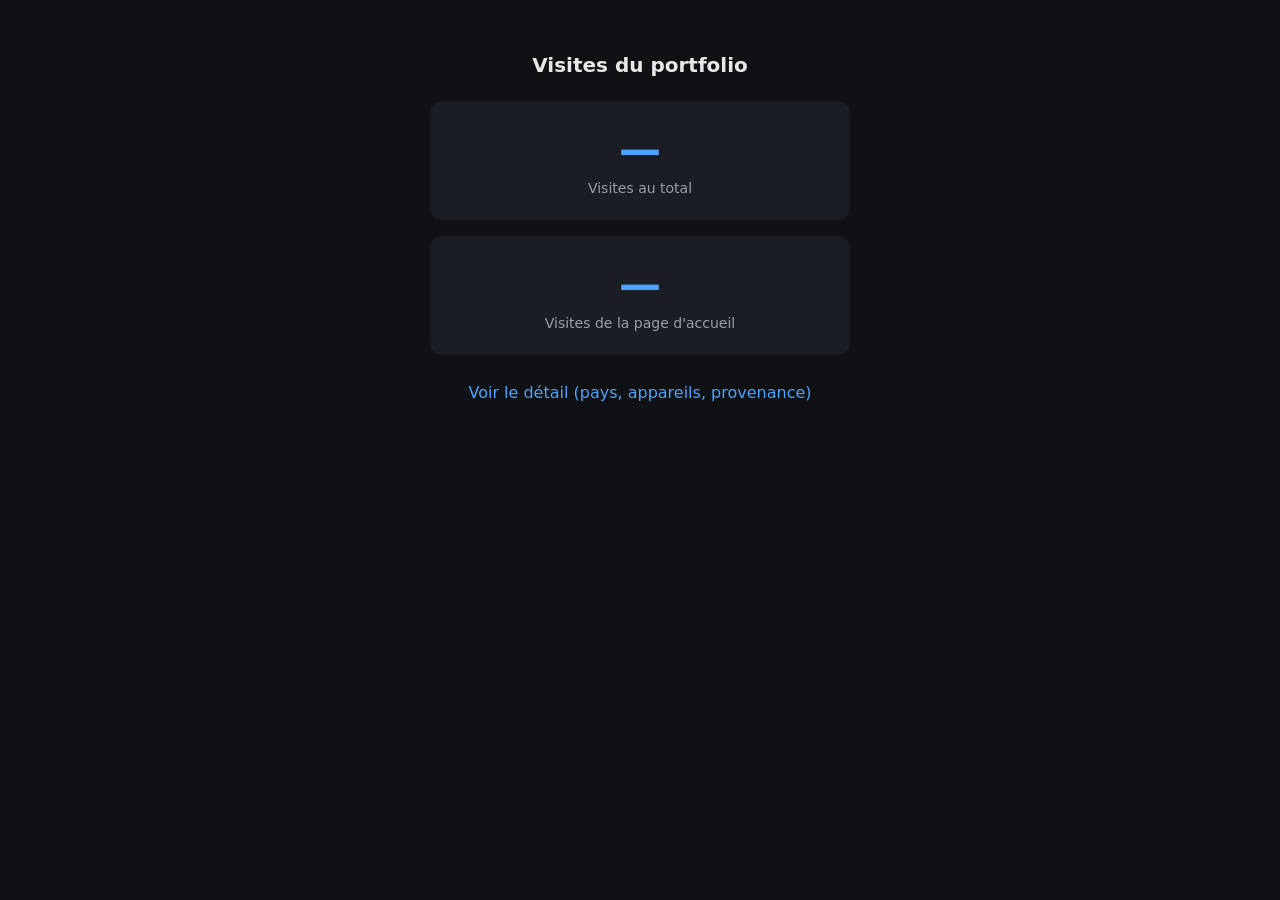
<file: stats.html>
<!doctype html>
<html lang="fr">
<head>
<meta charset="utf-8">
<meta name="viewport" content="width=device-width, initial-scale=1">
<meta name="robots" content="noindex, nofollow">
<title>Statistiques</title>
<style>
  body{font-family:system-ui,sans-serif;background:#0f1115;color:#e8e8e8;margin:0;padding:40px 16px;display:flex;justify-content:center}
  .box{max-width:420px;width:100%;text-align:center}
  h1{font-size:20px;font-weight:600;margin-bottom:24px}
  .card{background:#1a1d24;border-radius:12px;padding:24px;margin-bottom:16px}
  .num{font-size:42px;font-weight:700;color:#4da3ff}
  .lbl{font-size:14px;color:#9aa0a6;margin-top:6px}
  a{display:inline-block;margin-top:12px;color:#4da3ff;text-decoration:none}
</style>
</head>
<body>
<div class="box">
  <h1>Visites du portfolio</h1>
  <div class="card"><div class="num" id="total">…</div><div class="lbl">Visites au total</div></div>
  <div class="card"><div class="num" id="home">…</div><div class="lbl">Visites de la page d'accueil</div></div>
  <a id="dash" href="#" target="_blank" rel="noopener">Voir le détail (pays, appareils, provenance)</a>
</div>
<script>
  var CODE = "ash1150";
  var base = "https://" + CODE + ".goatcounter.com";
  document.getElementById("dash").href = base;
  function load(path, id){
    fetch(base + "/counter/" + encodeURIComponent(path) + ".json")
      .then(function(r){ return r.ok ? r.json() : {count:"0"}; })
      .then(function(d){ document.getElementById(id).textContent = d.count; })
      .catch(function(){ document.getElementById(id).textContent = "—"; });
  }
  load("TOTAL", "total");
  load("/portfolio/", "home");
</script>
</body>
</html>
</file>
